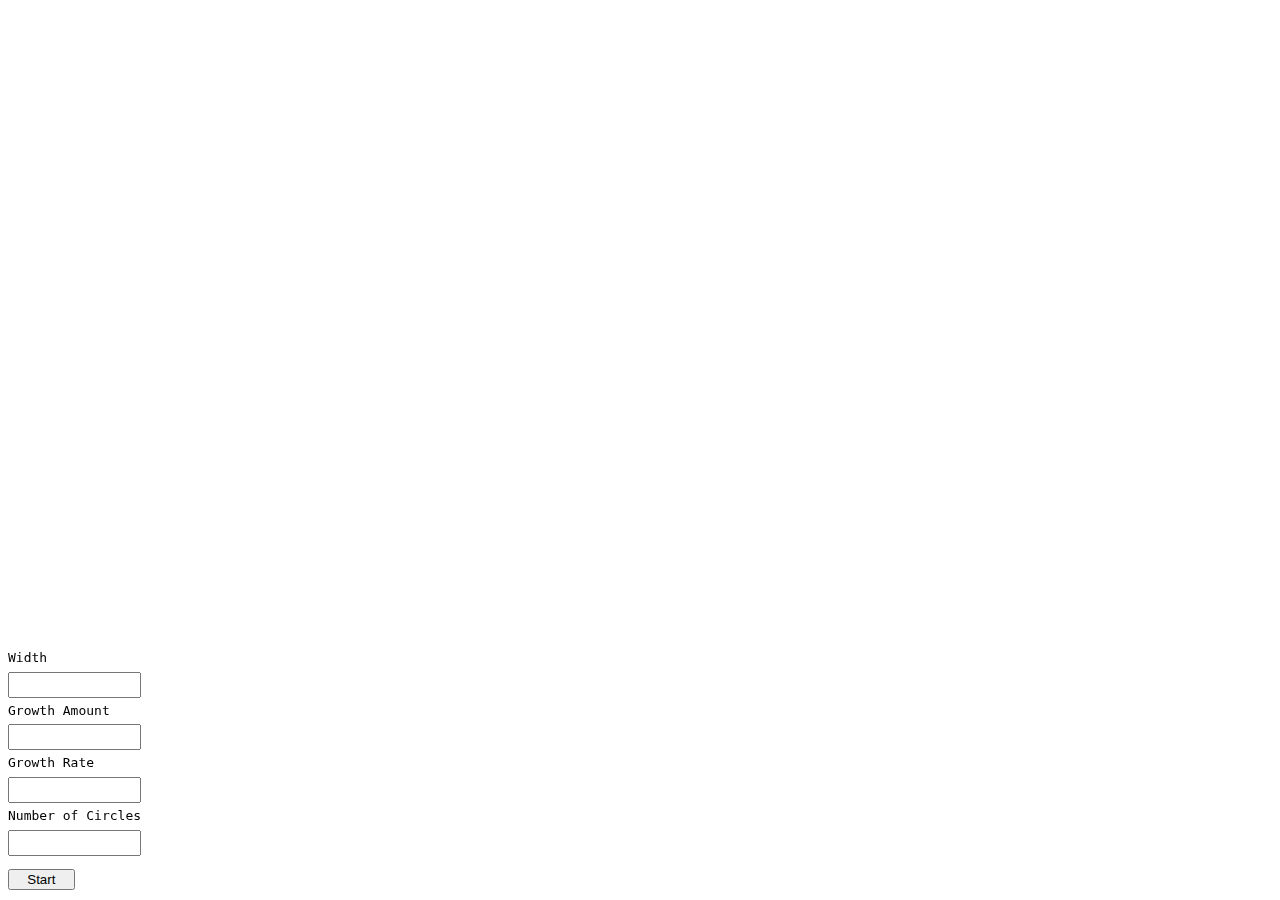
<file: CleanscreenMaze/index.html>
<!DOCTYPE html>
<html lang="en">
<head>
    <meta charset="UTF-8">
    <meta http-equiv="X-UA-Compatible" content="IE=edge">
    <meta name="viewport" content="width=device-width, initial-scale=1.0">
    <link rel="stylesheet" href="style.css">
    <script src="https://code.jquery.com/jquery-3.4.1.min.js" integrity="sha256-CSXorXvZcTkaix6Yvo6HppcZGetbYMGWSFlBw8HfCJo=" crossorigin="anonymous"> </script>
    <script src="script.js"></script>
    <title>JQuery</title>
</head>
<body>
    <div id="input">
        <label>Width</label>
        <input type="number" id="width">
        <label>Growth Amount</label>
        <input type="number" id="amount">
        <label>Growth Rate</label>
        <input type="number" id="rate">
        <label>Number of Circles</label>
        <input type="number" id="total">
        <button id="start">Start</button>
    </div>
    <div id="container">
    </div>
</body>
</html>
</file>
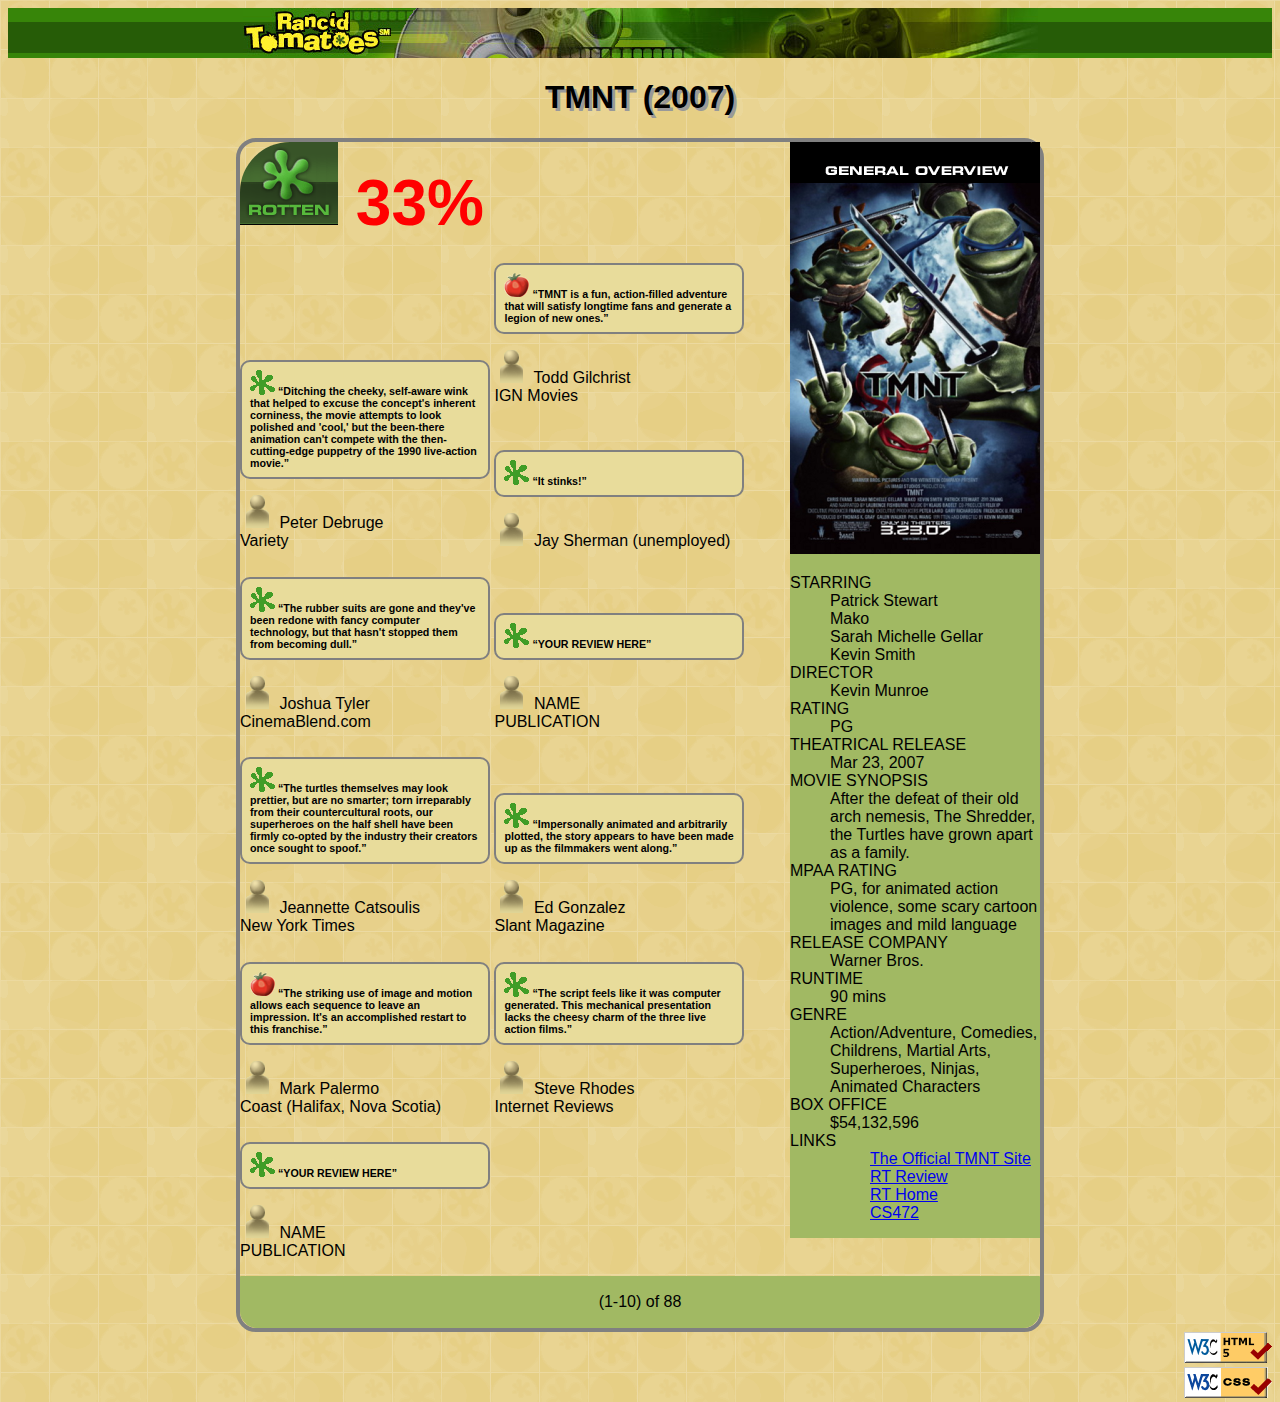
<file: cssLayout/htmlSkeleton.html>
<!DOCTYPE html>
<html>
	<head>
		<title>TMNT - Rancid Tomatoes</title>

		<meta charset="utf-8" />
		<link href="movie.css" type="text/css" rel="stylesheet" />
        <link rel ="icon" href="rotten.gif"/>
	</head>

	<body>
		<div id="banner">
			<img src="banner.png" alt="Rancid Tomatoes" />
		</div>

		<h1 id="moviehead">TMNT (2007)</h1>
		<div id="content">
            
		<div id="headright">  
            <div id="headright_img">
            
			<img src="overview.png" alt="general overview" />
		</div>
        
		<dl>
            
			<dt>STARRING</dt>
			<dd>Patrick Stewart <br /> Mako <br /> Sarah Michelle Gellar <br /> Kevin Smith</dd>

			<dt>DIRECTOR</dt>
			<dd>Kevin Munroe</dd>

			<dt>RATING</dt>
			<dd>PG</dd>

			<dt>THEATRICAL RELEASE</dt>
			<dd>Mar 23, 2007</dd>

			<dt>MOVIE SYNOPSIS</dt>
			<dd>After the defeat of their old arch nemesis, The Shredder, the Turtles have grown apart as a family.</dd>

			<dt>MPAA RATING</dt>
			<dd>PG, for animated action violence, some scary cartoon images and mild language</dd>

			<dt>RELEASE COMPANY</dt>
			<dd>Warner Bros.</dd>

			<dt>RUNTIME</dt>
			<dd>90 mins</dd>

			<dt>GENRE</dt>
			<dd>Action/Adventure, Comedies, Childrens, Martial Arts, Superheroes, Ninjas, Animated Characters</dd>

			<dt>BOX OFFICE</dt>
			<dd>$54,132,596</dd>

			<dt>LINKS</dt>
			<dd>
				<ul>
					<li><a href="http://www.ninjaturtles.com/">The Official TMNT Site</a></li>
					<li><a href="http://www.rottentomatoes.com/m/teenage_mutant_ninja_turtles/">RT Review</a></li>
					<li><a href="http://www.rottentomatoes.com/">RT Home</a></li>
					<li><a href="http://mumstudents.org/cs472/">CS472</a></li>
				</ul>
			</dd>
		</dl>
            </div>

		<div  id="paint">
			<img src="rottenbig.png" alt="Rotten" id="imgs" />
			33%
		</div>
            
		<div id="left_content">
            <div id="enclosing_Box">
		<p class="review_box">
			<img src="rotten.gif" alt="Rotten" />
			<q>Ditching the cheeky, self-aware wink that helped to excuse the concept's inherent corniness, the movie attempts to look polished and 'cool,' but the been-there animation can't compete with the then-cutting-edge puppetry of the 1990 live-action movie.</q>
		</p>
		<p>
			<img src="critic.gif" alt="Critic" />
			Peter Debruge <br />
			Variety
		</p>
        </div>
         <div id="enclosing_Box">
		<p class ="review_box">
			<img src="fresh.gif" alt="Fresh" />
			<q>TMNT is a fun, action-filled adventure that will satisfy longtime fans and generate a legion of new ones.</q>
		</p>
		<p>
			<img src="critic.gif" alt="Critic" />
			Todd Gilchrist <br />
			IGN Movies
		</p>

		 <div id="enclosing_Box"></div>
             <p class="review_box">
			<img src="rotten.gif" alt="Rotten" />
			<q>It stinks!</q>
		</p>
		<p>
			<img src="critic.gif" alt="Critic" />
			Jay Sherman (unemployed)
		</p>
</div>
    
          <div id="enclosing_Box"> 
            
		 <p class="review_box">
			<img src="rotten.gif" alt="Rotten" />
			<q>The rubber suits are gone and they've been redone with fancy computer technology, but that hasn't stopped them from becoming dull.</q>
		</p>
		<p>
			<img src="critic.gif" alt="Critic" />
			Joshua Tyler <br />
			CinemaBlend.com
		</p>
</div> 
            
		<div id = "enclosing_Box">
            <p class="review_box">
			<img src="rotten.gif" alt="Rotten" />
			<q>YOUR REVIEW HERE</q>
		</p>
		<p>
			<img src="critic.gif" alt="Critic" />
			NAME <br />
			PUBLICATION
		</p>
</div>
		  <div id="enclosing_Box">
            <p class="review_box">
			<img src="rotten.gif" alt="Rotten" />
			<q>The turtles themselves may look prettier, but are no smarter; torn irreparably from their countercultural roots, our superheroes on the half shell have been firmly co-opted by the industry their creators once sought to spoof.</q>
		</p>
		<p>
			<img src="critic.gif" alt="Critic" />
			Jeannette Catsoulis <br />
			New York Times
		</p>
</div>
		   <div id="enclosing_Box">
            <p class="review_box">
			<img src="rotten.gif" alt="Rotten" />
			<q>Impersonally animated and arbitrarily plotted, the story appears to have been made up as the filmmakers went along.</q>
		</p>
		<p>
			<img src="critic.gif" alt="Critic" />
			Ed Gonzalez <br />
			Slant Magazine
		</p>
</div>
		<div id="enclosing_Box">
            <p class="review_box">
			<img src="fresh.gif" alt="Fresh" />
			<q>The striking use of image and motion allows each sequence to leave an impression. It's an accomplished restart to this franchise.</q>
		</p>
		<p>
			<img src="critic.gif" alt="Critic" />
			Mark Palermo <br />
			Coast (Halifax, Nova Scotia)
		</p>
</div>        

		  <div id="enclosing_Box">
            <p class="review_box">
			<img src="rotten.gif" alt="Rotten" >
			<q>The script feels like it was computer generated. This mechanical presentation lacks the cheesy charm of the three live action films.</q>
		</p>
		<p>
			<img src="critic.gif" alt="Critic" >
			Steve Rhodes <br />
			Internet Reviews
		</p>
</div>
          <div id="enclosing_Box"> 
		  <p class="review_box">
			<img src="rotten.gif" alt="Rotten" >
			<q>YOUR REVIEW HERE</q>
		</p>
		<p>
			<img src="critic.gif" alt="Critic" >
			NAME <br />
			PUBLICATION
		</p>
</div>
            
</div>             
		<div id="content_footer"><p >(1-10) of 88</p></div>
       </div>
		<div id="verify">
			<a href="http://validator.w3.org/check/referer"><img src="w3c-html.png" alt="Valid HTML5" /></a> <br />
			<a href="http://jigsaw.w3.org/css-validator/check/referer"><img src="w3c-css.png" alt="Valid CSS" /></a>
		</div>
        
	</body>
</html>
</file>
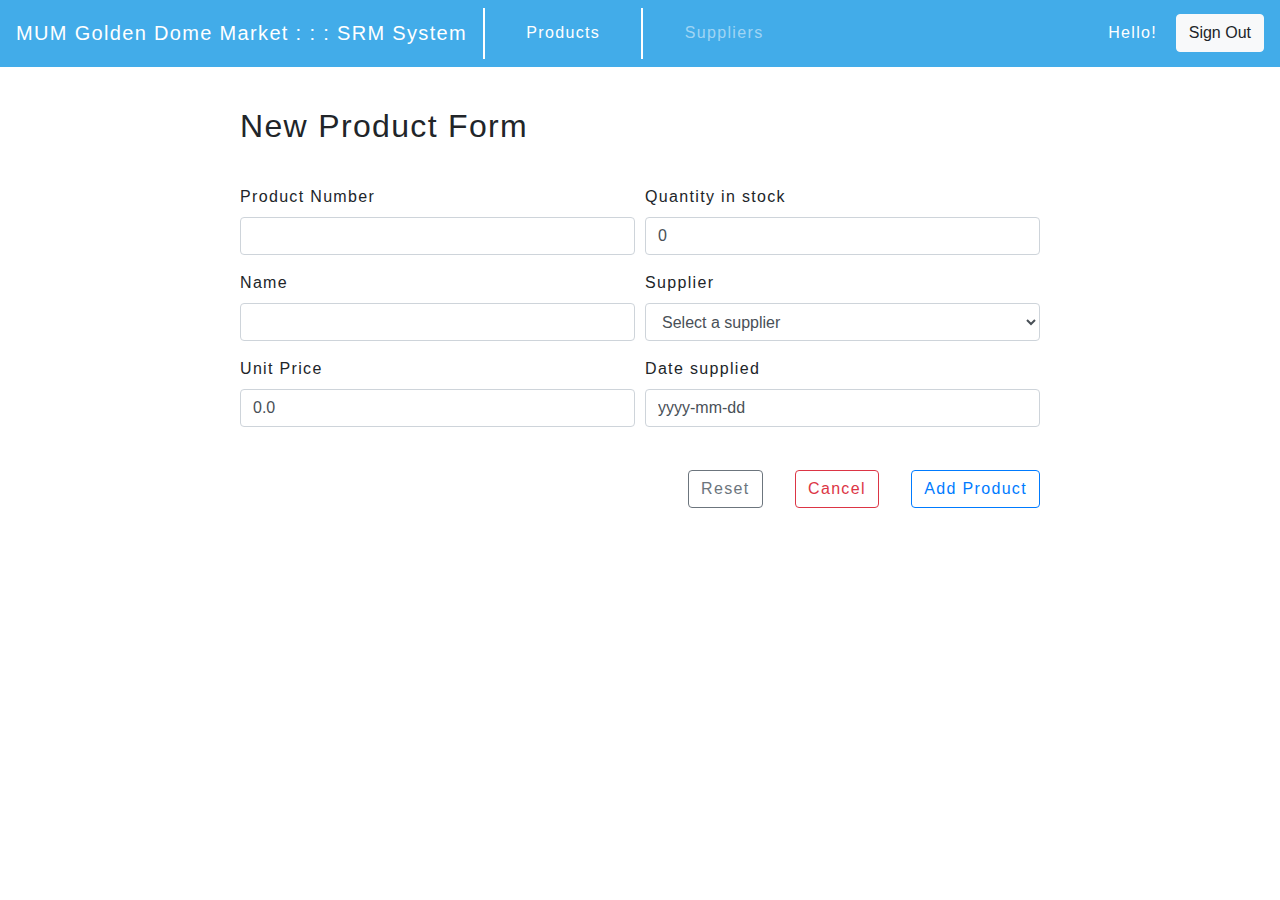
<file: functionalprogramming/regularexpression/webform2.html>
<!DOCTYPE html>
<html lang="en">
<head>
    <meta charset="UTF-8">
    <meta http-equiv="X-UA-Compatible" content="IE=edge">
    <meta name="viewport" content="width=device-width, initial-scale=1.0">
    <link rel="stylesheet" href="https://cdn.jsdelivr.net/npm/bootstrap@4.3.1/dist/css/bootstrap.min.css" integrity="sha384-ggOyR0iXCbMQv3Xipma34MD+dH/1fQ784/j6cY/iJTQUOhcWr7x9JvoRxT2MZw1T" crossorigin="anonymous">
    <link rel=”stylesheet” href=”https://maxcdn.bootstrapcdn.com/bootswatch/3.2.0/sandstone/bootstrap.min.css”>
    <link rel="stylesheet" href="webform2.css">
    <title>Form2</title>
</head>
<body>
    <nav class="navbar navbar-expand-lg navbar-dark mybg">
        <a class="navbar-brand" href="#">MUM Golden Dome Market : : : SRM System</a>
        <button class="navbar-toggler" type="button" data-toggle="collapse" data-target="#navbarTogglerDemo02" aria-controls="navbarTogglerDemo02" aria-expanded="false" aria-label="Toggle navigation">
            <span class="navbar-toggler-icon"></span>
        </button>
    
        <div class="collapse navbar-collapse" id="navbarTogglerDemo02">
        <ul class="navbar-nav mr-auto mt-2 mt-lg-0">
            <li class="nav-item active">
            <a class="nav-link" href="#">Products <span class="sr-only">(current)</span></a>
            </li>
            <li class="nav-item">
            <a class="nav-link" href="#">Suppliers</a>
            </li>
            
        </ul>
        <form class="form-inline my-2 my-lg-0">
            <label class="mr-sm-2">Hello!</label>
            <button class="btn btn-light my-2 my-sm-0 signout" type="submit">Sign Out</button>
        </form>
        </div>
    </nav>

    <form id="mainform">
        <h2>New Product Form</h2>
        <div class="form-row">
          <div class="form-group col-md-6">
            <label for="inputEmail4">Product Number</label>
            <input type="text" class="form-control" id="inputEmail4">
          </div>
          <div class="form-group col-md-6">
            <label for="inputPassword4">Quantity in stock</label>
            <input type="number" class="form-control" id="inputPassword4" value="0">
          </div>
        </div>
        <div class="form-row">
            <div class="form-group col-md-6">
            <label for="inputAddress">Name</label>
            <input type="text" class="form-control" id="inputAddress">
            </div>
            <div class="form-group col-md-6">
            <label for="inputAddress2">Supplier</label>
            <select id="inputState" class="form-control">
                <option selected>Select a supplier</option>
                <option>Apple</option>
                <option>Samsung</option>
                <option>LG</option>
                <option>Google</option>
            </select>
            </div>
        </div>
        <div class="form-row">
          <div class="form-group col-md-6">
            <label for="inputCity">Unit Price</label>
            <input type="text" class="form-control" id="inputCity" value="0.0">
          </div>
          <div class="form-group col-md-6">
            <label for="inputState">Date supplied</label>
            <input type="text" class="form-control" id="inputCity" value="yyyy-mm-dd">
          </div>
        </div>
        <div class="align-right">
            <a href="#" class="btn btn-outline-secondary" role="button" aria-pressed="true">Reset</a>
            <a href="#" class="btn btn-outline-danger" role="button" aria-pressed="true">Cancel</a>
            <a href="#" class="btn btn-outline-primary" role="button" aria-pressed="true">Add Product</a>
        </div>
      </form>
</body>
</html>
</file>
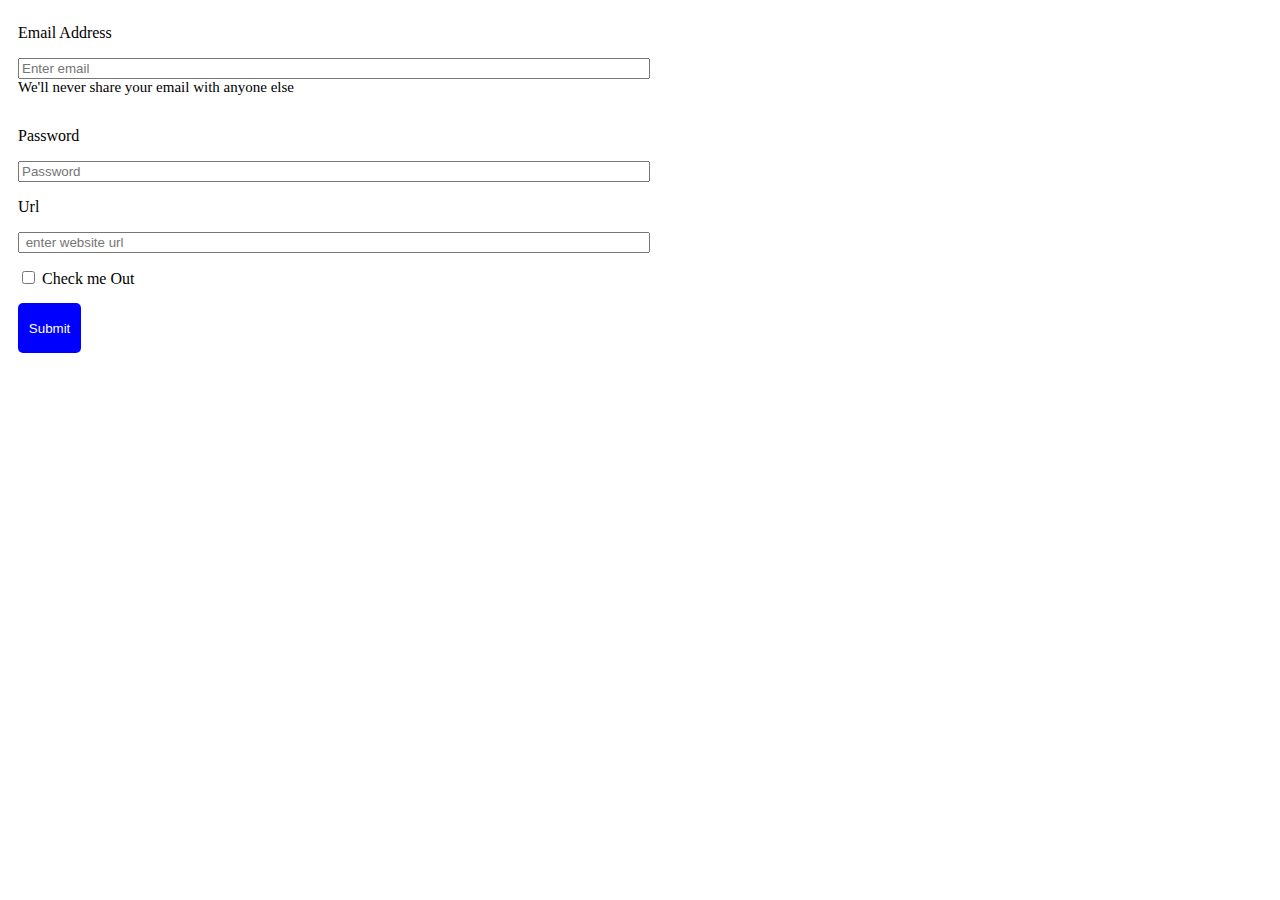
<file: functionalprogramming/regularexpression/webpage1.html>
<html>
<head>
 <meta charset = "utf-8">
 <meta name="viewport" content="width=device-width, initial-scale=1.0">
 <link rel="stylesheet" href ="webpage1.css" type = "text/css">
 <script src ="webpage1.js"></script>
 <title>
 </title>
</head>
</body>
 <div id = "container">
     <p> Email Address</p>
     <input id = "email" type =" text" placeholder= "Enter email">
       <p id = "under-wording">We'll never share your email with anyone else</p>
     <p> Password</p>
     <input  id ="password" type =" text" placeholder = "Password" pattern ="(?=.*\d)(?=.*[a-z])(?=.*[A-Z]).{10,}" 
     title="Must contain at least one number and one uppercase and lowercase letter,& atleast 10characters">
     <p> Url </p>
     <input  id="url"  type ="text" name ="Url" placeholder = " enter website url" pattern="^https?://.*"
     title="Please fill the url starting with either http:// or https://">
    <span><input type = "checkbox"> Check me Out</span>
     <button id = "submit1" type = "submit">Submit</button>
      
</div>
</body>


</html>
</file>
<file: CleanscreenMaze/style.css>
body {
    font-family: monospace;
}

.container {
    height: 97vh;
    width: 97vw;
    display: flex;
    align-items: center;
    justify-content: center;
}

.circle {
    position: absolute;
    border-radius: 50%;
    transition:all 1s;
   -webkit-transition:all 1s;
}

#input {
    display: flex;
    flex-direction: column;
    width: 100pt;

    position: fixed;
    z-index: 100;
    bottom: 10px;

    line-height: 20pt;
}

input {
    line-height: 15pt;
}

button{
    width: 50pt;
    margin-top: 10pt;
}
</file>
<file: cssLayout/movie.css>
body{
   background-image:url(background.png);
    font size : 8pt; 
    font-family:sans-serif;
}

#banner{ 
        background-image:url(bannerbg.png);
        display:flex;
    justify-content: center; }   

#moviehead{
    width:auto;
    text-align: center;
    font-size:24pt;
    font-weight:bold;
    font-family:sans-serif;
    text-shadow:3px 3px  #999999;}

#content{
    width:800px;
    margin: auto;
    border:4px solid gray;
    border-radius:20px;
}

#headright{
    float: right;
    background-color:rgb(161,185,99);
    width:250px;
    border-top-right-radius: 12px;  
}
#left_content{
    width:550px;
}
#paint{
    font-size:48pt;
    color:red;
    font-weight:bold;
    height:83pt;
    width:250px;
    border-top-right-radius:10px;
}
.review_box{
    font-size: 8pt;
    font-weight: bold;
    border: 2px gray solid;
    background-color: #E8DC9B;
    border-radius: 10px;
    padding: 8px;
}
#enclosing_Box{ 
    width: 250px;
    display: inline-block;}

ul{
    list-style:none;
 }

#imgs{
    border-top-left-radius: 50px;
}



#content_footer{
    border: 1px solid rgb(161,185,99);
    background-color: rgb(161,185,99);
   text-align: center;
    border-bottom-left-radius: 17px;
    border-bottom-right-radius: 17px;
}

#verify{
    float: right;}

#general_overview{
    border-top-right-radius: 18px;
</file>
<file: functionalprogramming/regularexpression/webform2.css>
body {
    letter-spacing: 1pt;
    font-weight: 250;
}

.mybg {
    background-color: rgb(66 172 233);
    color: white;
    line-height: 26pt;
}

.nav-item {
    border-left: 2px solid white;
    padding: 0 25pt;
}

.form-inline {
    grid-gap: 8pt;
}

h2{
    margin: 30pt 0;
    font-weight: 250;
}

#mainform {
    width: 600pt;
    margin: auto;
}

.align-right {
    float: right;
}

.align-right > a {
    margin: 20pt 0 20pt 20pt;
}
</file>
<file: functionalprogramming/regularexpression/webpage1.css>
button{
width: 10%;
 color: #FFF;
border-radius: 5px;
background-color: blue;
height: 50px;
border: none;
margin-top: 15px;
}

#container{
    display: flex;
   flex-direction: column;
   width: 50%;
   margin-left: 10px;
   margin-right: 6px;
}
input[type="textbox"]{
  width:50%;
  height:50px;
  border-radius: 10px;
}
#under-wording{
    margin-top: 0%;
    font-size: 15px;
}
span{
    margin-top: 15px;
}
</file>
